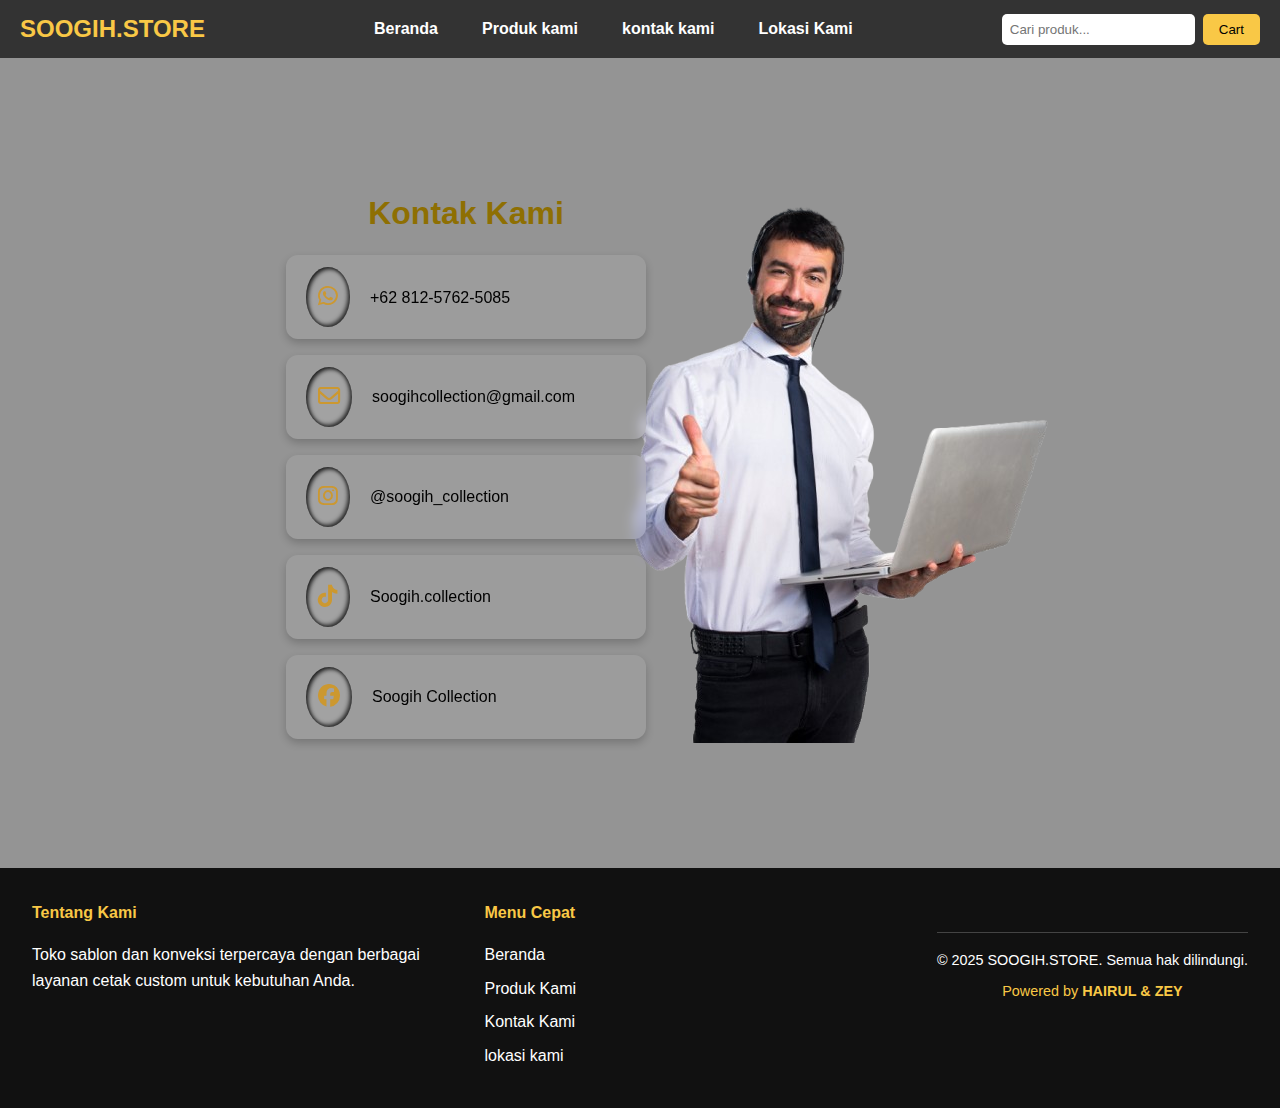
<file: kontak kami.html>
<!DOCTYPE html>
<html lang="id">
  <head>
    <meta charset="UTF-8" />
    <meta name="viewport" content="width=device-width, initial-scale=1.0" />
    <title>Kategori Produk - SOOGIH.STORE</title>
    <link rel="stylesheet" href="css/kontakkami.css" />
    <link
      rel="stylesheet" href="https://cdnjs.cloudflare.com/ajax/libs/font-awesome/6.4.0/css/all.min.css" crossorigin="anonymous" referrerpolicy="no-referrer" />
  </head>
  <body>
    <header>
      <nav class="navbar">
        <div class="logo">SOOGIH.STORE</div>
        <ul class="nav-links">
          <li><a href="index.html">Beranda</a></li>
          <li><a href="Produk kami.html">Produk kami</a></li>
          <li><a href="kontak kami.html">kontak kami</a></li>
          <li><a href="https://maps.app.goo.gl/Hmm8BZmoiDqaoF1b7">Lokasi Kami</a></li>
        </ul>
        <div class="nav-actions">
          <input type="text" placeholder="Cari produk..." />
          <button>Cart</button>
        </div>
      </nav>
    </header>
 
  <main>
    <div class="contact-wrapper">
      <div class="contact-container">
        <h1>Kontak Kami</h1>
        

        <div class="contact-item">
          <div class="contact-icon"><i class="fab fa-whatsapp"></i></div>
          <div class="contact-text"><a href="https://wa.me/6281257625085" target="_blank">+62 812-5762-5085</a></div>
        </div>

        <div class="contact-item">
          <div class="contact-icon"><i class="far fa-envelope"></i></div>
          <div class="contact-text"><a href="mailto:soogihcollection@gmail.com">soogihcollection@gmail.com</a></div>
        </div>

        <div class="contact-item">
          <div class="contact-icon"><i class="fab fa-instagram"></i></div>
          <div class="contact-text"><a href="https://www.instagram.com/soogih_collection" target="_blank">@soogih_collection</a></div>
        </div>

        <div class="contact-item">
          <div class="contact-icon"><i class="fab fa-tiktok"></i></div>
          <div class="contact-text"><a href="https://www.tiktok.com/@soogih.collection" target="_blank">Soogih.collection</a></div>
        </div>

        <div class="contact-item">
          <div class="contact-icon"><i class="fab fa-facebook"></i></div>
          <div class="contact-text"><a href="https://www.facebook.com/share/1AC8vcD4Z5" target="_blank">Soogih Collection</a></div>
        </div>
      </div>

      <div class="image-container">
        <img src="gambar/om.png" alt="Customer Service">
      </div>
    </div>

    <!-- FOOTER -->
    <footer class="footer">
      <div class="footer-content">
        <div class="footer-section">
          <h4>Tentang Kami</h4>
          <p>
            Toko sablon dan konveksi terpercaya dengan berbagai layanan cetak custom untuk kebutuhan Anda.
          </p>
        </div>
        <div class="footer-section">
          <h4>Menu Cepat</h4>
          <ul>
            <li><a href="index.html">Beranda</a></li>
            <li><a href="Produk kami.html">Produk Kami</a></li>
            <li><a href="kontak kami.html">Kontak Kami</a></li>
            <li><a href="https://maps.app.goo.gl/Hmm8BZmoiDqaoF1b7">lokasi kami</a></li>
      </div>
      <div class="footer-bottom">
        <p>&copy; 2025 SOOGIH.STORE. Semua hak dilindungi.</p>
        <div class="brand">
          <span>Powered by <strong>HAIRUL & ZEY</strong></span>
        </div>
    </footer>
  </body>
</html>

  <script>
    const background = document.getElementById("background");
    for (let i = 0; i < 100; i++) {
      const star = document.createElement("div");
      star.className = "stars";
      star.style.top = Math.random() * 100 + "%";
      star.style.left = Math.random() * 100 + "%";
      star.style.animationDuration = (Math.random() * 3 + 2) + "s";
      background.appendChild(star);
    }
  </script>

</body>
</html>
</file>
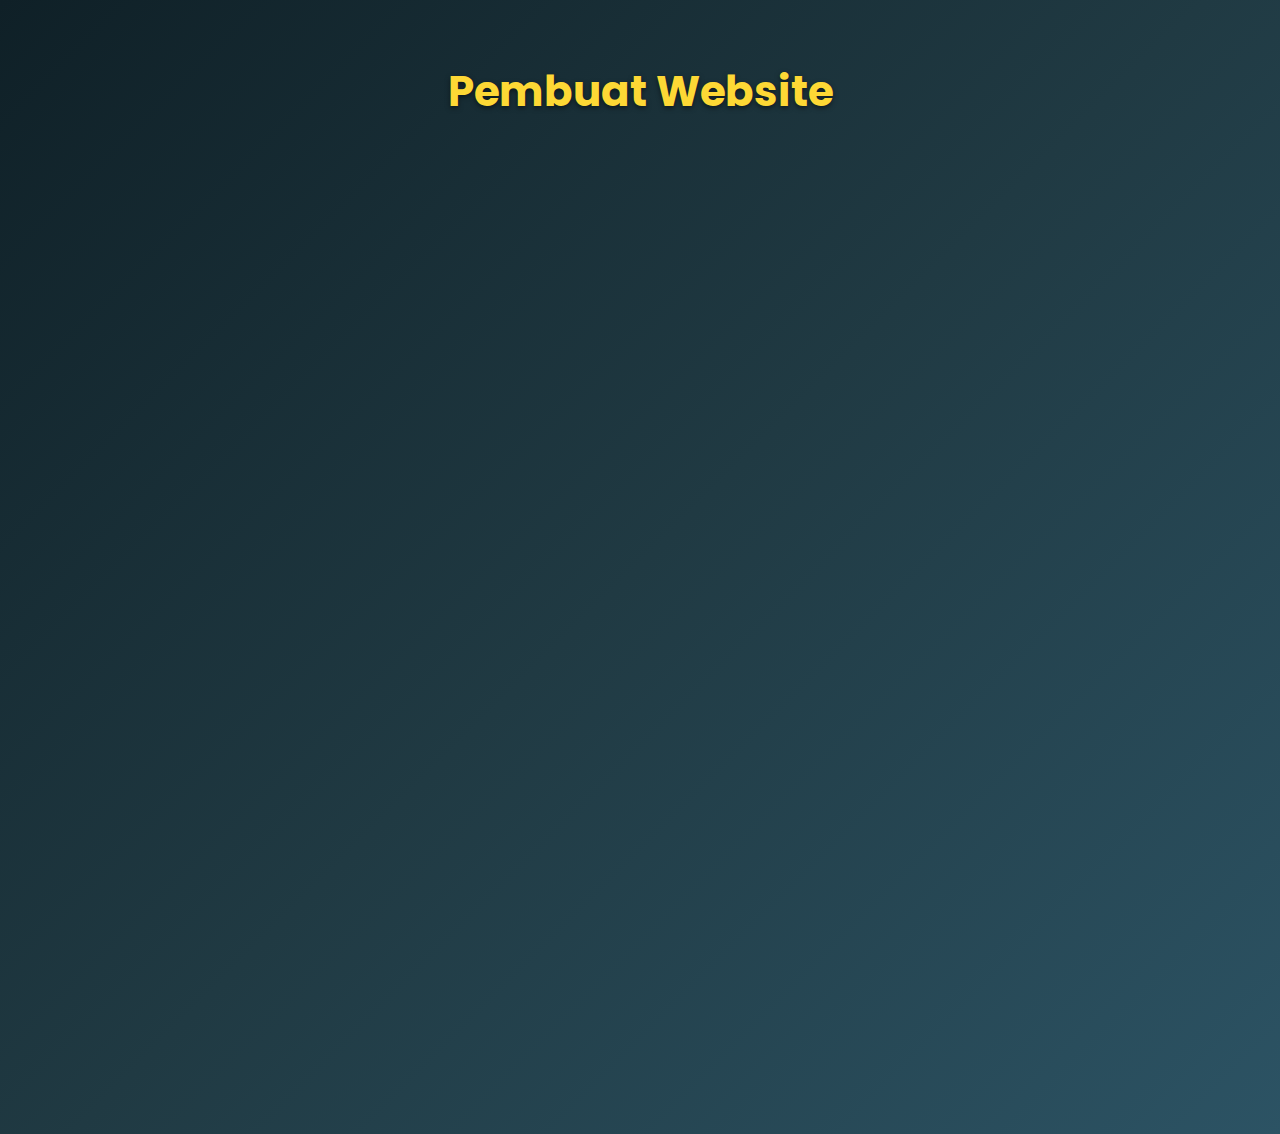
<file: profil.html>
<!DOCTYPE html>
<html lang="id">
<head>
  <meta charset="UTF-8" />
  <meta name="viewport" content="width=device-width, initial-scale=1.0"/>
  <title>Pembuat Website</title>
  <link rel="stylesheet" href="css/profil.css" />
  <link href="https://fonts.googleapis.com/css2?family=Poppins:wght@400;600;700&display=swap" rel="stylesheet">
</head>
<body>

  <h1>Pembuat Website</h1>

  <div class="profile-container">
    <div class="profile-card">
      <img src="gambar/hairul.png" alt="Hairul Anggara" class="profile-img">
      <div class="profile-info">
        <h3>Hairul Anggara</h3>
        <div class="dob">24 Juli 2000</div>
        <div class="npm">24024014005</div>
        <p>Saya seorang mahasiswa angkatan 2024 Jurusan Teknik Informatika di Universitas Islam Makassar. Seorang pengembang web yang berdedikasi untuk membangun solusi digital modern, dengan semangat untuk teknologi, desain, dan wirausaha lokal.</p>
      </div>
    </div>

    <div class="profile-card">
      <img src="gambar/zeyy.png" alt="Ahmad Zacky Aprillians" class="profile-img">
      <div class="profile-info">
        <h3>Ahmad Zacky Aprillians</h3>
        <div class="dob">01 April 2005</div>
        <div class="npm">24024014024</div>
        <p>Saya seorang mahasiswa angkatan 2024 Jurusan Teknik Informatika di Universitas Islam Makassar. Berkontribusi dalam perancangan antarmuka, testing, serta pengembangan ide agar website tampil elegan dan efisien.</p>
      </div>
    </div>
  </div>

</body>
</html>
</file>
<file: css/profil.css>
* {
  margin: 0;
  padding: 0;
  box-sizing: border-box;
}

body {
  font-family: 'Poppins', sans-serif;
  background: linear-gradient(135deg, #0f2027, #203a43, #2c5364);
  color: #fff;
  display: flex;
  flex-direction: column;
  align-items: center;
  padding: 60px 20px;
}

h1 {
  font-size: 42px;
  color: #fdd835;
  margin-bottom: 60px;
  text-align: center;
  text-shadow: 0 2px 5px rgba(0, 0, 0, 0.5);
}

.profile-container {
  display: flex;
  flex-wrap: wrap;
  justify-content: center;
  gap: 50px;
  width: 160%;
  max-width: 1100px;
}

.profile-card {
  width: 45%;
  min-width: 300px;
  backdrop-filter: blur(14px);
  background: rgba(255, 255, 255, 0.06);
  border-radius: 20px;
  overflow: hidden;
  box-shadow: 0 12px 35px rgba(0, 0, 0, 0.4);
  transition: transform 0.4s ease, box-shadow 0.4s ease, border 0.4s ease;
  animation: fadeIn 1s ease forwards;
  opacity: 0;
  position: relative;
  z-index: 0;
}

.profile-card::before {
  content: '';
  position: absolute;
  top: -2px;
  left: -2px;
  right: -2px;
  bottom: -2px;
  background: linear-gradient(135deg, #555244, #241529, #f57c00);
  z-index: -1;
  opacity: 0;
  border-radius: 22px;
  transition: opacity 0.4s ease;
  filter: blur(10px);
}

.profile-card:hover {
  transform: translateY(-10px) scale(1.03);
  box-shadow: 0 20px 50px rgba(255, 215, 0, 0.3);
}

.profile-card:hover::before {
  opacity: 1;
}

.profile-img {
  width: 110%;
  height: 600px;
  object-fit: cover;
}

.profile-info {
  padding: 25px 30px;
  text-align: center;
}

.profile-info h3 {
  font-size: 24px;
  font-weight: 700;
  color: #fdd835;
  margin-bottom: 5px;
}

.profile-info .dob {
  font-size: 14px;
  color: #ccc;
  margin-bottom: 5px;
}

.profile-info .npm {
  font-size: 16px;
  font-weight: bold;
  color: #fbc02d;
  margin-bottom: 15px;
}

.profile-info p {
  font-size: 15px;
  color: #f0f0f0;
  line-height: 1.7;
}

@keyframes fadeIn {
  0% {
    opacity: 0;
    transform: translateY(50px) scale(0.95);
  }
  100% {
    opacity: 1;
    transform: translateY(0) scale(1);
  }
}

.profile-card:nth-child(1) {
  animation-delay: 0.2s;
}

.profile-card:nth-child(2) {
  animation-delay: 0.5s;
}

@media (max-width: 768px) {
  .profile-card {
    width: 100%;
  }

  .profile-info p {
    font-size: 14px;
  }

  .profile-img {
    height: 300px;
  }
}
</file>
<file: css/kontakkami.css>
/* RESET DASAR */
* {
  margin: 0;
  padding: 0;
  box-sizing: border-box;
  font-family: 'Segoe UI', Tahoma, Geneva, Verdana, sans-serif;
}

body {
  background: linear-gradient(270deg, #000000);
  color: #333;
  line-height: 1.6;
}

a {
  text-decoration: none;
  color: inherit;
}

ul {
  list-style: none;
}

/* NAVBAR 1*/
.navbar {
  display: flex;
  justify-content: space-between;
  align-items: center;
  padding: 1rem 2rem;
  background-color: #111;
  color: #4b5b70;
}

.logo {
  font-size: 1.5rem;
  font-weight: bold;
  color: #f9c846;
}

.nav-links {
  display: flex;
  gap: 1.5rem;
}

.nav-links a {
  color: #ffffff;
  transition: color 0.3s ease;
}

.nav-links a:hover,
.nav-links a.active {
  color: #f9c846;
}

.nav-actions {
  display: flex;
  gap: 0.5rem;
}

.nav-actions input[type="text"] {
  padding: 0.5rem;
  border-radius: 5px;
  border: none;
}

.nav-actions button {
  padding: 0.5rem 1rem;
  background-color: #f9c846;
  border: none;
  border-radius: 5px;
  cursor: pointer;
  color: #000;
}

/* NAVBAR 2*/
.navbar {
  display: flex;
  align-items: center;
  justify-content: space-between;
  background-color: #333;
  padding: 10px 20px;
  flex-wrap: wrap;
}

.logo {
  display: flex;
  align-items: center;
}

.logo img {
  height: 60px;
  margin-right: 10px;
}

.logo-text h1 {
  font-size: 16px;
  margin: 0;
  color: #00797C;
}

.logo-text p {
  font-size: 12px;
  margin: 0;
}

nav ul {
  list-style: none;
  display: flex;
  margin: 0;
  padding: 0;
}

nav li {
  margin-left: 20px;
}

nav a {
  text-decoration: none;
  color: #00797C;
  font-weight: bold;
}

.hero {
  position: relative;
  width: 100%;
  height: 514px;
  overflow: hidden;
}

.hero img {
  width: 100%;
  height: 110%;
}

.hero-text {
  position: absolute;
  top: 30%;
  left: 5%;
  color: white;
  text-shadow: 1px 1px 3px #000;
}

.hero-text h2 {
  font-size: 40px;
  margin: 0 0 10px 0;
}

.hero-text p {
  font-size: 20px;
  margin: 0 0 20px 0;
}

.wa-button {
  background-color: #29b3de;
  color: rgb(255, 221, 0);
  padding: 10px 18px;
  border-radius: 20px;
  text-decoration: none;
  font-weight: bold;
}
.kategori-wrapper {
  display: grid;
  justify-content: center;
  align-items: center;
  gap: 10px;
  padding: 20px 20px;
  background: linear-gradient(to right, rgb(151, 151, 151));
}

.kategori-container {
  background-color: white;
  border-radius: 15px;
  box-shadow: 0 5px 15px rgba(0, 0, 0, 0.2);
  padding: 10px 20px;
  max-width: 600px;
  text-align: center;
}

.section-header {
  background-color: white;
  border-radius: 15px;
  box-shadow: 0 5px 15px rgba(0, 0, 0, 0.2);
  padding: 5px 10px;
  max-width: 600px;
  text-align: center;
}

.kategori-container h2 {
  font-size: 28px;
  color: #333;
  margin-bottom: 10px;
}

.kategori-container p {
  font-size: 18px;
  color: #555;
}
.testimoni-section {
  padding: 60px 20px;
  background-color: #ffffff;
  text-align: center;
}

.testimoni-section h2 {
  font-size: 2rem;
  margin-bottom: 30px;
  color: #333;
}

.testimoni-grid {
  display: grid;
  grid-template-columns: repeat(auto-fit, minmax(250px, 1fr));
  gap: 20px;
  max-width: 1200px;
  margin: 0 auto;
}

.testimoni-item img {
  width: 100%;
  height: auto;
  border-radius: 12px;
  box-shadow: 0 4px 12px rgba(0, 0, 0, 0.1);
  transition: transform 0.3s ease;
}

.testimoni-item img:hover {
  transform: scale(1.05);
}
.testimoni-section {
  padding: 60px 20px;
  background: linear-gradient(to right, #f8f9fa, #ffffff);
  text-align: center;
}

.testimoni-section h2 {
  font-size: 2.2rem;
  margin-bottom: 40px;
  color: #333;
  animation: fadeInTop 1s ease-out forwards;
}

/* Grid Layout */
.testimoni-grid {
  display: grid;
  grid-template-columns: repeat(auto-fit, minmax(250px, 1fr));
  gap: 25px;
  max-width: 1200px;
  margin: 0 auto;
}

/* Testimoni Items */
.testimoni-item {
  opacity: 0;
  transform: translateY(30px) scale(0.95);
  animation: fadeZoomIn 0.8s ease forwards;
}

.testimoni-item:nth-child(1) { animation-delay: 0.2s; }
.testimoni-item:nth-child(2) { animation-delay: 0.4s; }
.testimoni-item:nth-child(3) { animation-delay: 0.6s; }
.testimoni-item:nth-child(4) { animation-delay: 0.8s; }
.testimoni-item:nth-child(5) { animation-delay: 1.0s; }
.testimoni-item:nth-child(6) { animation-delay: 1.2s; }
.testimoni-item:nth-child(7) { animation-delay: 1.4s; }
.testimoni-item:nth-child(8) { animation-delay: 1.6s; }


/* Gambar */
.testimoni-item img {
  width: 100%;
  height: auto;
  border-radius: 15px;
  box-shadow: 0 10px 25px rgba(0, 0, 0, 0.15);
  transition: transform 0.4s ease, box-shadow 0.4s ease;
}

.testimoni-item img:hover {
  transform: scale(1.08);
  box-shadow: 0 12px 30px rgba(0, 0, 0, 0.2);
}

/* Animations */
@keyframes fadeZoomIn {
  to {
    opacity: 1;
    transform: translateY(0) scale(1);
  }
}

@keyframes fadeInTop {
  from {
    opacity: 0;
    transform: translateY(-20px);
  }
  to {
    opacity: 1;
    transform: translateY(0);
  }
}


/* HERO */
.hero-banner {
  display: flex;
  align-items: center;
  justify-content: center;
  padding: 3rem 2rem;
  background: linear-gradient(270deg, #ffffffb8);
  animation: gradientShift 5s ease;
}

.banner-icon img {
  max-width: 100%;
  height: auto;
}

.banner-text {
  max-width: 500px;
}

.banner-text h1 {
  font-size: 2.5rem;
  margin-bottom: 1rem;
}

.banner-text span {
  color: #d97706;
}

.banner-text p {
  font-size: 1.1rem;
  margin-bottom: 1.5rem;
}

.cta-button {
  padding: 0.75rem 1.5rem;
  background-color: #111;
  color: #fff;
  border-radius: 5px;
}

/* KATEGORI PRODUK */

.grid-container {
  display: flex;
  flex-wrap: wrap;
  gap: 2rem;
  justify-content: center;
  padding: 2rem;
}


.column {
  display: flex;
  flex-direction: column;
  gap: 2rem;
}



/* KARTU PRODUK */
.product-card {
  background-color: #dcdcdc;
  border-radius: 10px;
  box-shadow: 0 4px 10px rgba(0, 0, 0, 0.1);
  padding: 1rem;
  text-align: center;
  transition: transform 0.3s ease;
}

.product-card:hover {
  transform: scale(1.03);
}

.product-card img {
  width: 100%;
  max-height: 200px;
  object-fit: cover;
  border-radius: 8px;
}

.product-card h4 {
  margin-top: 1rem;
  font-size: 1.1rem;
}

.price {
  color: #d97706;
  font-weight: bold;
  margin-right: 0.5rem;
}

.old-price {
  text-decoration: line-through;
  color: gray;
}

.stars {
  margin-top: 0.5rem;
  color: #ffc107;
}

/* KATEGORI */
.category-section {
  padding: 3rem 2rem;
  background: linear-gradient(270deg, #0000FF, #40E0D0, #800000, #FFC0CB);
}

.category-grid {
  display: grid;
  grid-template-columns: repeat(auto-fit, minmax(220px, 1fr));
  gap: 2rem;
  margin-top: 2rem;
}

.category-card {
  background-color: #fafafa;
  padding: 1rem;
  border-radius: 10px;
  text-align: center;
  transition: 0.3s ease;
  box-shadow: 0 4px 10px rgba(0, 0, 0, 0.05);
}

.category-card:hover {
  transform: translateY(-5px);
}

.category-card img {
  width: 100%;
  height: 160px;
  object-fit: cover;
  border-radius: 8px;
}

.category-card h3 {
  margin-top: 0.8rem;
  color: #333;
}

/* FOOTER */
.footer {
  background-color: #111;
  color: #fff;
  padding: 2rem;
}

.footer-content {
  display: flex;
  flex-wrap: wrap;
  gap: 2rem;
  justify-content: space-between;
}

.footer-section {
  flex: 1 1 200px;
}

.footer-section h4 {
  margin-bottom: 1rem;
  color: #f9c846;
}

.footer-section ul li {
  margin-bottom: 0.5rem;
}

.footer-section ul li a {
  color: #fff;
  transition: color 0.3s;
}

.footer-section ul li a:hover {
  color: #f9c846;
}

.socials a {
  margin-right: 1rem;
  color: #fff;
  font-size: 1.2rem;
  transition: color 0.3s;
}

.socials a:hover {
  color: #f9c846;
}

.app-badge {
  width: 120px;
  margin-top: 0.5rem;
  display: block;
}

.support-btn {
  margin-top: 1rem;
  background-color: #f9c846;
  border: none;
  padding: 0.5rem 1rem;
  color: #111;
  border-radius: 5px;
  cursor: pointer;
}

.footer-bottom {
  text-align: center;
  margin-top: 2rem;
  border-top: 1px solid #444;
  padding-top: 1rem;
  font-size: 0.9rem;
}

.footer-bottom .brand {
  margin-top: 0.5rem;
  color: #f9c846;
}

/* RESPONSIVE */
@media (max-width: 768px) {
  .navbar {
    flex-direction: column;
    align-items: flex-start;
  }

  .nav-links {
    flex-direction: column;
    width: 100%;
  }

  .nav-actions {
    margin-top: 1rem;
    width: 100%;
  }

  .banner-text h1 {
    font-size: 1.8rem;
  }

  .category-grid {
    grid-template-columns: repeat(auto-fit, minmax(150px, 1fr));
  }
}
.pembuat-web {
  background-color: #29b3de;
  color: rgb(255, 255, 255);
  padding: 3px 25px;
  background-position: 0 50px;
  border-radius: 20px;
  font-weight: bold;
}
/* Tambahan khusus ikon kontak agar 3D dan keren */
.contact-wrapper {
  display: flex;
  justify-content: center;
  align-items: center;
  padding: 2rem;
  min-height: 90vh;
  background-color: #676767;
  flex-wrap: wrap;
  gap: 3rem;
}

.image-container {
  flex: 0 0 300px;
  display: flex;
  justify-content: center;
  align-items: center;
}

.image-container img {
  width: 100%;
  max-width: 260px;
  border-radius: 12px;
  object-fit: contain;
}

.contact-container {
  display: flex;
  flex-direction: column;
  align-items: center; /* tengah horizontal */
  gap: 1rem;
  flex: 0 0 360px;
}

/* Contact Card */
.contact-item {
  display: flex;
  align-items: center;
  background: rgba(255, 255, 255, 0.08);
  backdrop-filter: blur(6px);
  border-radius: 12px;
  padding: 10px 16px;
  width: 100%;
  box-shadow: 0 4px 8px rgba(0, 0, 0, 0.2);
  transition: all 0.3s ease;
}

.contact-item:hover {
  transform: scale(1.02);
  background: rgba(255, 255, 255, 0.12);
}

.contact-icon {
  font-size: 1.4rem;
  color: #00b4d8;
  background: #ffffff10;
  padding: 12px;
  border-radius: 50%;
  margin-right: 12px;
  box-shadow: inset 2px 2px 4px #1a1a1a, inset -2px -2px 4px #2a2a2a;
}

.contact-text a {
  font-size: 1rem;
  color: #f1f1f1;
  text-decoration: none;
  padding: 4px 8px;
  border-radius: 6px;
  transition: 0.3s ease;
}

.contact-text a:hover {
  color: #00b4d8;
}
.contact-wrapper {
  display: flex;
  justify-content: center;
  align-items: center;
  padding: 2rem;
  min-height: 90vh;
  background-color: #c0c0c0c5; /*backround pada kontak kami.*/
  flex-wrap: wrap;
  gap: 3rem;
}

.image-container {
  flex: 0 0 300px;
  display: flex;
  justify-content: center;
  align-items: center;
}

.image-container img {
  width: 200%;
  max-width: 1000px; /* diperbesar dari sebelumnya 260px */
  border-radius: 12px;
  object-fit: contain;
  transition: transform 0.4s ease-in-out;
}

.image-container img:hover {
  transform: scale(1.05);
}


/* Contact Card */
.contact-item {
  display: flex;
  align-items: center;
  background: rgba(255, 255, 255, 0.08);
  backdrop-filter: blur(6px);
  border-radius: 12px;
  padding: 10px 16px;
  width: 100%;
  box-shadow: 0 4px 8px rgba(0, 0, 0, 0.2);
  transition: all 0.3s ease;
}

.contact-item:hover {
  transform: scale(1.02);
  background: rgba(255, 255, 255, 0.12);
}

.contact-icon {
  font-size: 1.4rem;
  color: #cc9830;
  background: #ffffff10;
  padding: 12px;
  border-radius: 50%;
  margin-right: 12px;
  box-shadow: inset 2px 2px 4px #1a1a1a, inset -2px -2px 4px #2a2a2a;
}

.contact-text a {
  font-size: 1rem;
  color: #000000;
  text-decoration: none;
  padding: 4px 8px;
  border-radius: 6px;
  transition: 0.3s ease;
}

.contact-text a:hover {
  color: #c46b42;
}
.contact-item {
  display: flex;
  align-items: center;
  background: rgba(255, 255, 255, 0.08);
  backdrop-filter: blur(6px);
  border-radius: 12px;
  padding: 12px 20px;
  width: 100%;
  box-shadow: 0 4px 8px rgba(0, 0, 0, 0.2);
  transition: transform 0.3s ease, box-shadow 0.3s ease;
  cursor: pointer;
}

.contact-item:hover {
  transform: translateY(-5px) scale(1.03);
  box-shadow: 0 8px 20px rgba(221, 192, 64, 0.4);
  background: rgba(255, 255, 255, 0.15);
}
.contact-container {
  display: flex;
  flex-direction: column;
  align-items: center;
  gap: 1rem;
  flex: 0 0 360px;
  animation: fadeIn 1.2s ease-in-out;
}

@keyframes fadeIn {
  from {
    opacity: 0;
    transform: translateY(30px);
  }
  to {
    opacity: 1;
    transform: translateY(0);
  }
}
.contact-icon:hover {
  transform: rotate(10deg) scale(1.1);
  background-color: #3d3d3c;
  color: #fff;
}
.contact-container h1 {
  color: rgb(142, 111, 2);
}
</file>
